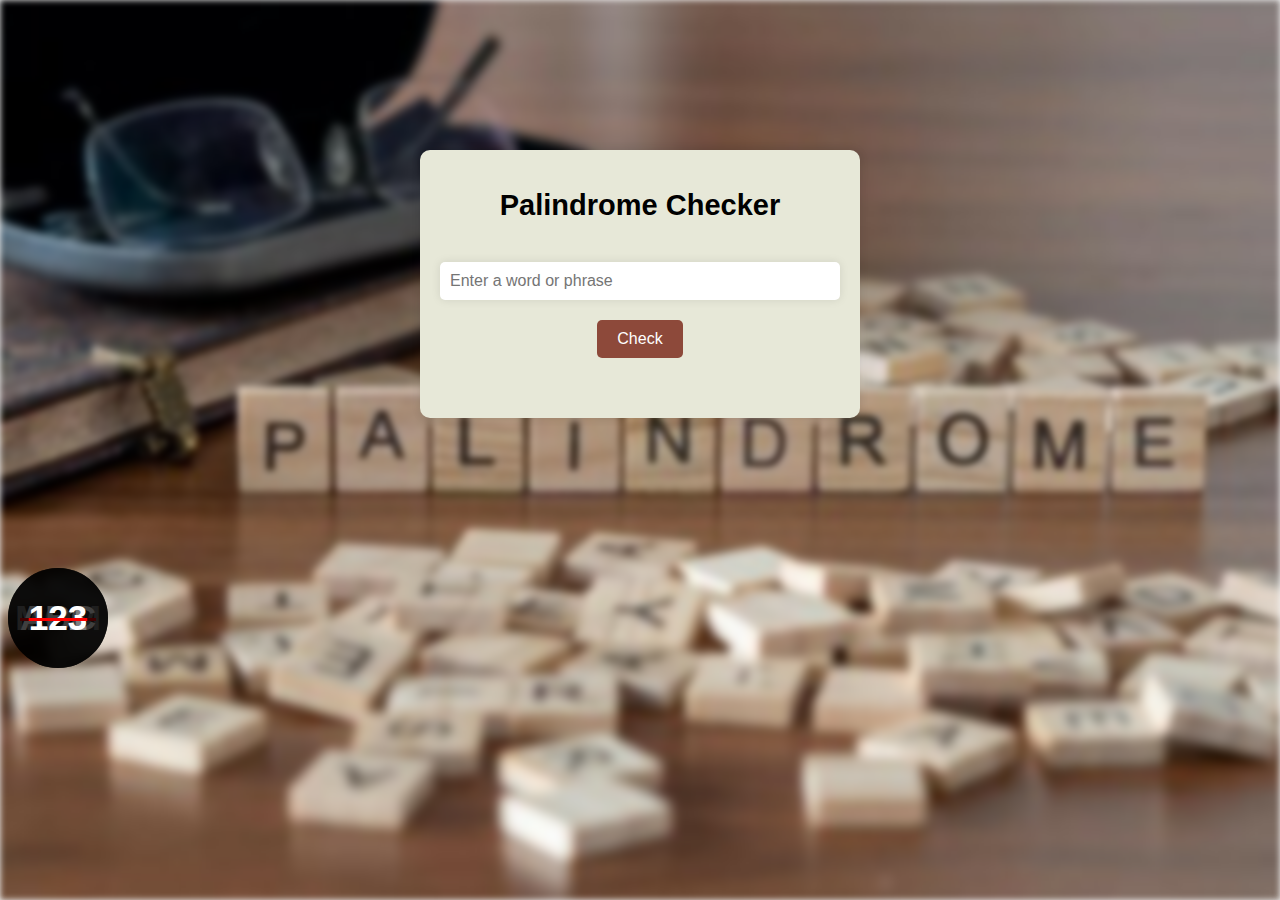
<file: index.html>
<!DOCTYPE html>
<html lang="en">
  <head>
    <meta charset="UTF-8" />
    <meta name="viewport" content="width=device-width, initial-scale=1.0" />
    <title>Palindrome Checker</title>
    <link rel="stylesheet" href="style.css" />
  </head>
  <body>
    <!-- background -->
    <div class="background"></div>
    <!-- palindrome checker -->
    <div class="container">
      <h1>Palindrome Checker</h1>
      <input type="text" id="input-text" placeholder="Enter a word or phrase" />
      <button id="check-btn">Check</button>
      <div id="result"></div>
    </div>

    <!-- animation text1 -->
    <div id="abc1">
      <h3>MOM</h3>
    </div>
    <!-- animation text2 -->
    <div id="abc2">
      <h3>ABC</h3>
    </div>
    <!-- animation number1 -->
    <div id="num1">
      <h3>121</h3>
    </div>
    <!-- animation number2 -->
    <div id="num2">
      <h3>123</h3>
    </div>

    <script src="app.js"></script>
  </body>
</html>
</file>
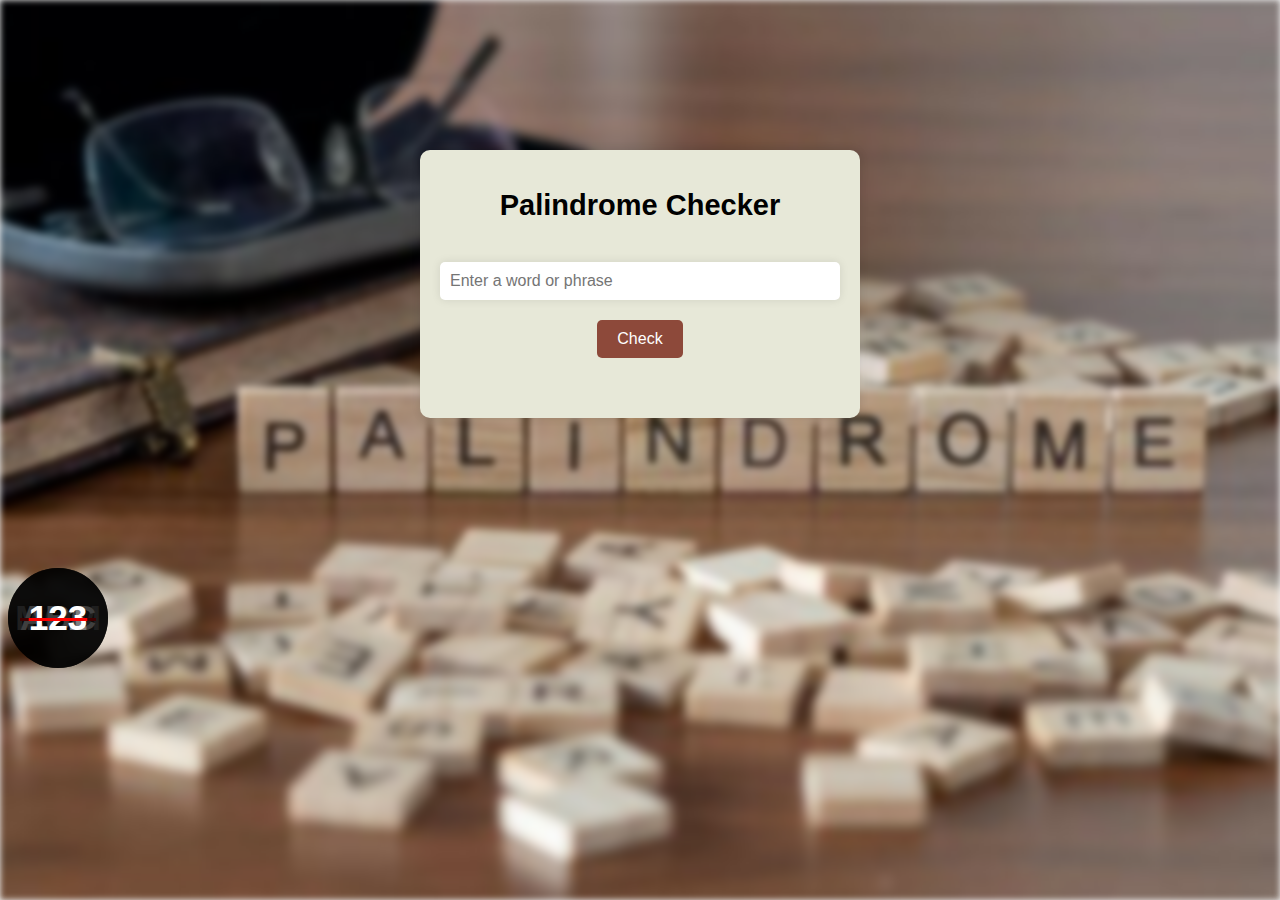
<file: app.html>
<!DOCTYPE html>
<html lang="en">
  <head>
    <meta charset="UTF-8" />
    <meta name="viewport" content="width=device-width, initial-scale=1.0" />
    <title>Palindrome Checker</title>
    <link rel="stylesheet" href="app.css" />
  </head>
  <body>
    <!-- background -->
    <div class="background"></div>
    <!-- palindrome checker -->
    <div class="container">
      <h1>Palindrome Checker</h1>
      <input type="text" id="input-text" placeholder="Enter a word or phrase" />
      <button id="check-btn">Check</button>
      <div id="result"></div>
    </div>

    <!-- animation text1 -->
    <div id="abc1">
      <h3>MOM</h3>
    </div>
    <!-- animation text2 -->
    <div id="abc2">
      <h3>ABC</h3>
    </div>
    <!-- animation number1 -->
    <div id="num1">
      <h3>121</h3>
    </div>
    <!-- animation number2 -->
    <div id="num2">
      <h3>123</h3>
    </div>

    <script src="app.js"></script>
  </body>
</html>
</file>
<file: style.css>
body {
  background-color: #f5f5f5;
  font-family: Arial, Helvetica, sans-serif;
}
.container {
  max-width: 400px;
  margin: 150px auto;
  text-align: center;
  background-color: #e7e8d8;
  padding: 20px;
  border-radius: 10px;
  box-shadow: 0 0 10px rgb(0, 0, 0, 0.1);
}
.container:hover {
  background-color: #d6bd98;
}
h1 {
  font-size: 29px;
  color: #000;
  animation-name: blinkH1;
  animation-duration: 1s;
  animation-delay: 0s;
  animation-iteration-count: infinite;
}
@keyframes blinkH1 {
  from {
    color: #000;
  }
  to {
    color: #8d493a;
  }
}
.background {
  position: absolute;
  top: 0;
  left: 0;
  width: 100%;
  min-height: 100vh;
  background-image: url("./pal.jpg");
  background-size: cover;
  z-index: -1;
  filter: blur(3px);
}

input[type="text"] {
  width: 95%;
  padding: 10px;
  margin-top: 20px;
  border: none;
  border-radius: 5px;
  box-shadow: 0 0 10px rgb(0, 0, 0, 0.1);
  font-size: 16px;
}
button {
  background-color: #8d493a;
  color: #fff;
  border: none;
  padding: 10px 20px;
  margin: 20px;
  border-radius: 5px;
  cursor: pointer;
  font-size: 16px;
  transition: background-color 0.3s;
}
button:hover {
  background-color: #000;
  color: #fff;
}
#result {
  margin-top: 20px;
  font-size: 18px;
  font-weight: bold;
}

/* @keyframes fadeIn{
    0%{
        opacity: 0;
        transform: translateY(20px);
    }100%{
        opacity: 1;
        transform: translateY(0);
    }
}
.fadeIn{
animation: fadeIn 0.5s ease-in-out;
} */

#abc1 {
  width: 100px;
  height: 100px;
  background-color: rgba(0, 0, 0, 0.5);
  border-radius: 50%;
  color: #fff;
  font-size: 30px;
  display: flex;
  align-items: center;
  justify-content: center;
  margin-left: 0px;
  position: absolute;

  animation: abc1 10s linear infinite alternate;
}
@keyframes abc1 {
  0% {
    left: 0%;
    bottom: 10px;
  }
  100% {
    left: 100%;
    bottom: 10px;
    background-color: rgba(0, 0, 0, 0.2);
  }
}
#abc2 {
  width: 100px;
  height: 100px;
  background-color: rgba(0, 0, 0, 0.5);
  border-radius: 50%;
  color: #fff;
  font-size: 30px;
  display: flex;
  align-items: center;
  justify-content: center;
  margin-top: 0px;
  margin-right: 0px;
  position: absolute;

  animation: abc2 10s linear infinite alternate;
}
@keyframes abc2 {
  0% {
    right: 10px;
    bottom: 0%;
    /* top: 10px; */
  }
  100% {
    right: 10px;
    bottom: 100%;
    /* top: 10px; */
    background-color: rgba(0, 0, 0, 0.2);
  }
}
#abc2 {
  text-decoration: line-through;
  text-decoration-color: red;
}
#num2 {
  text-decoration: line-through;
  text-decoration-color: red;
}

#num1 {
  width: 100px;
  height: 100px;
  background-color: rgba(0, 0, 0, 0.5);
  border-radius: 50%;
  color: #fff;
  font-size: 30px;
  display: flex;
  align-items: center;
  justify-content: center;
  margin-top: 0px;
  margin-right: 0px;
  position: absolute;

  animation: num1 10s linear infinite alternate;
}
@keyframes num1 {
  0% {
    right: 0%;
    top: 10px;
  }
  100% {
    right: 100%;
    top: 10px;
    background-color: rgba(0, 0, 0, 0.2);
  }
}

#num2 {
  width: 100px;
  height: 100px;
  background-color: rgba(0, 0, 0, 0.5);
  border-radius: 50%;
  color: #fff;
  font-size: 30px;
  display: flex;
  align-items: center;
  justify-content: center;
  margin-top: 0px;
  margin-right: 0px;
  position: absolute;

  animation: num2 10s linear infinite alternate;
}
@keyframes num2 {
  0% {
    left: 10px;
    top: 0%;
    /* top: 10px; */
  }
  100% {
    left: 10px;
    top: 100%;
    /* top: 10px; */
    background-color: rgba(0, 0, 0, 0.2);
  }
}
</file>
<file: app.css>
body {
  background-color: #f5f5f5;
  font-family: Arial, Helvetica, sans-serif;
}
.container {
  max-width: 400px;
  margin: 150px auto;
  text-align: center;
  background-color: #e7e8d8;
  padding: 20px;
  border-radius: 10px;
  box-shadow: 0 0 10px rgb(0, 0, 0, 0.1);
}
.container:hover {
  background-color: #d6bd98;
}
h1 {
  font-size: 29px;
  color: #000;
  animation-name: blinkH1;
  animation-duration: 1s;
  animation-delay: 0s;
  animation-iteration-count: infinite;
}
@keyframes blinkH1 {
  from {
    color: #000;
  }
  to {
    color: #8d493a;
  }
}
.background {
  position: absolute;
  top: 0;
  left: 0;
  width: 100%;
  min-height: 100vh;
  background-image: url("./pal.jpg");
  background-size: cover;
  z-index: -1;
  filter: blur(3px);
}

input[type="text"] {
  width: 95%;
  padding: 10px;
  margin-top: 20px;
  border: none;
  border-radius: 5px;
  box-shadow: 0 0 10px rgb(0, 0, 0, 0.1);
  font-size: 16px;
}
button {
  background-color: #8d493a;
  color: #fff;
  border: none;
  padding: 10px 20px;
  margin: 20px;
  border-radius: 5px;
  cursor: pointer;
  font-size: 16px;
  transition: background-color 0.3s;
}
button:hover {
  background-color: #000;
  color: #fff;
}
#result {
  margin-top: 20px;
  font-size: 18px;
  font-weight: bold;
}

/* @keyframes fadeIn{
    0%{
        opacity: 0;
        transform: translateY(20px);
    }100%{
        opacity: 1;
        transform: translateY(0);
    }
}
.fadeIn{
animation: fadeIn 0.5s ease-in-out;
} */

#abc1 {
  width: 100px;
  height: 100px;
  background-color: rgba(0, 0, 0, 0.5);
  border-radius: 50%;
  color: #fff;
  font-size: 30px;
  display: flex;
  align-items: center;
  justify-content: center;
  margin-left: 0px;
  position: absolute;

  animation: abc1 10s linear infinite alternate;
}
@keyframes abc1 {
  0% {
    left: 0%;
    bottom: 10px;
  }
  100% {
    left: 100%;
    bottom: 10px;
    background-color: rgba(0, 0, 0, 0.2);
  }
}
#abc2 {
  width: 100px;
  height: 100px;
  background-color: rgba(0, 0, 0, 0.5);
  border-radius: 50%;
  color: #fff;
  font-size: 30px;
  display: flex;
  align-items: center;
  justify-content: center;
  margin-top: 0px;
  margin-right: 0px;
  position: absolute;

  animation: abc2 10s linear infinite alternate;
}
@keyframes abc2 {
  0% {
    right: 10px;
    bottom: 0%;
    /* top: 10px; */
  }
  100% {
    right: 10px;
    bottom: 100%;
    /* top: 10px; */
    background-color: rgba(0, 0, 0, 0.2);
  }
}
#abc2 {
  text-decoration: line-through;
  text-decoration-color: red;
}
#num2 {
  text-decoration: line-through;
  text-decoration-color: red;
}

#num1 {
  width: 100px;
  height: 100px;
  background-color: rgba(0, 0, 0, 0.5);
  border-radius: 50%;
  color: #fff;
  font-size: 30px;
  display: flex;
  align-items: center;
  justify-content: center;
  margin-top: 0px;
  margin-right: 0px;
  position: absolute;

  animation: num1 10s linear infinite alternate;
}
@keyframes num1 {
  0% {
    right: 0%;
    top: 10px;
  }
  100% {
    right: 100%;
    top: 10px;
    background-color: rgba(0, 0, 0, 0.2);
  }
}

#num2 {
  width: 100px;
  height: 100px;
  background-color: rgba(0, 0, 0, 0.5);
  border-radius: 50%;
  color: #fff;
  font-size: 30px;
  display: flex;
  align-items: center;
  justify-content: center;
  margin-top: 0px;
  margin-right: 0px;
  position: absolute;

  animation: num2 10s linear infinite alternate;
}
@keyframes num2 {
  0% {
    left: 10px;
    top: 0%;
    /* top: 10px; */
  }
  100% {
    left: 10px;
    top: 100%;
    /* top: 10px; */
    background-color: rgba(0, 0, 0, 0.2);
  }
}
</file>
